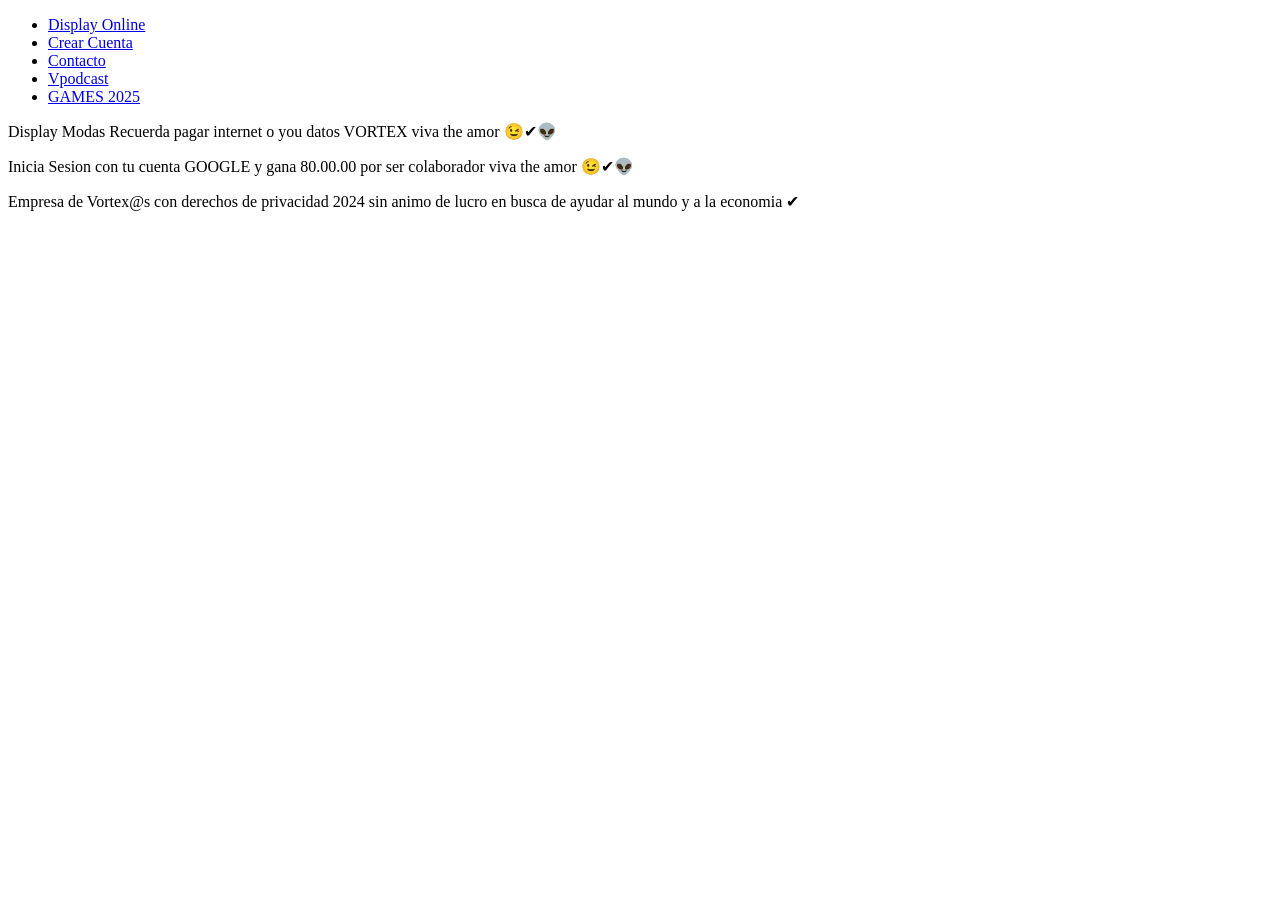
<file: index.html>
<!DOCTYPE html>

<html lang="es">

<head>

    <meta charset="UTF-8">

    <meta name="viewport" content="width=device-width, initial-scale=1.0">

    <title>Display Online</title>

    <link rel="stylesheet" href="styles.css">

</head>

<body>

    <header>

        <nav>

            <ul>

                <li><a href="index.html">Display Online</a></li>
                <li><a href="crear.html">Crear Cuenta</a></li>
                <li><a href="contacto.html">Contacto</a></li>
                <li><a href="acerca.html">Vpodcast</a></li>
                <li><a href="games.html">GAMES 2025</a></li>
                

                
                

            </ul>

        </nav>

    </header>

    <main>

        <section>
    
            <p>Display Modas Recuerda pagar internet o you datos VORTEX viva the amor 😉✔👽</p>
            <p>Inicia Sesion con tu cuenta GOOGLE y gana 80.00.00 por ser colaborador viva the amor 😉✔👽 </p>
            <p>Empresa de Vortex@s con derechos de privacidad 2024 sin animo de lucro en busca de ayudar al mundo y a la economia ✔</p>    
        </section>

    </main>

    <footer>

        <!-- Pie de página con información adicional -->

    </footer>

</body>

</html>
</file>
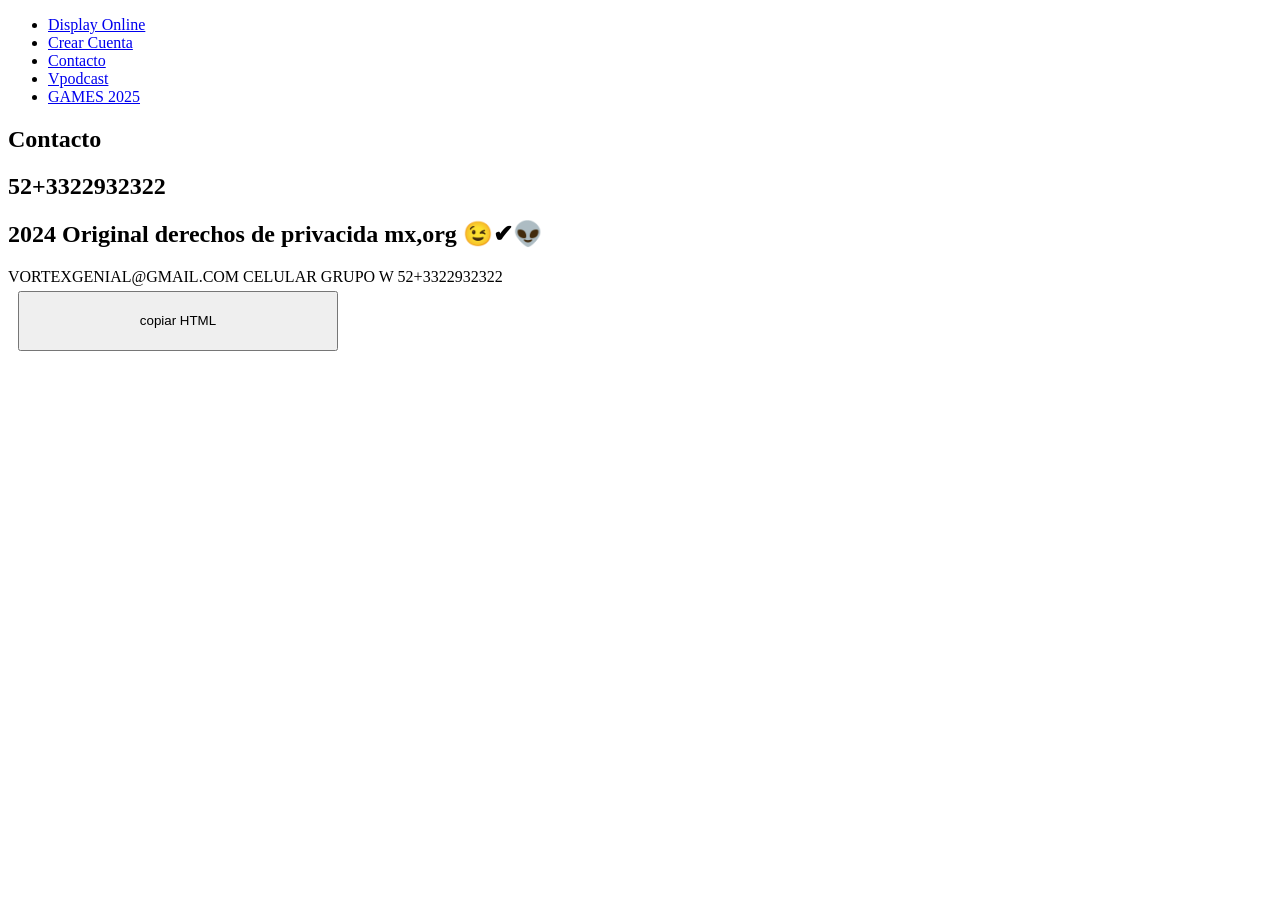
<file: contacto.html>
<!DOCTYPE html>
<html lang="es">
<head>
    <meta charset="UTF-8">
    <meta name="viewport" content="width=device-width, initial-scale=1.0">
    <title>Contacto</title>
    <link rel="stylesheet" href="styles.css">
</head>
<body>
    <header>
        <nav>
            <ul>
                <li><a href="index.html">Display Online</a></li>
                <li><a href="crear.html">Crear Cuenta</a></li>
                <li><a href="contacto.html">Contacto</a></li>
                <li><a href="acerca.html">Vpodcast</a></li>
                <li><a href="GAMES">GAMES 2025</a></li>
                
                

            
            </ul>
        </nav>
    </header>         
    <main>
        <section>
            <h1>Contacto</h1>
            <h1>52+3322932322</h1>
            <h1>2024 Original derechos de privacida mx,org 😉✔👽</h1>
            
            </form>
        </section>
    </main>
    <footer>
        
    </footer>
</body>
</html>

<!DOCTYPE html>

<html lang="es">

<head>

    <meta charset="UTF-8">

    <meta name="viewport" content="width=device-width, initial-scale=1.0">

    <title></title>
            </head>

<body>

    <div id="content">

        VORTEXGENIAL@GMAIL.COM CELULAR GRUPO W 52+3322932322

    </div>

    
    <button onclick="copyToClipboard()">copiar HTML</button>

    <script>

        function copyToClipboard() {

            const content = document.getElementById('content').innerHTML;

            const tempElement = document.createElement('textarea');

            tempElement.value = content;

            document.body.appendChild(tempElement);

            tempElement.select();

            document.execCommand('copy');

            document.body.removeChild(tempElement);

            alert('Texto HTML copiado al portapapeles!');

        }

    </script>

</body>

</html>
</file>
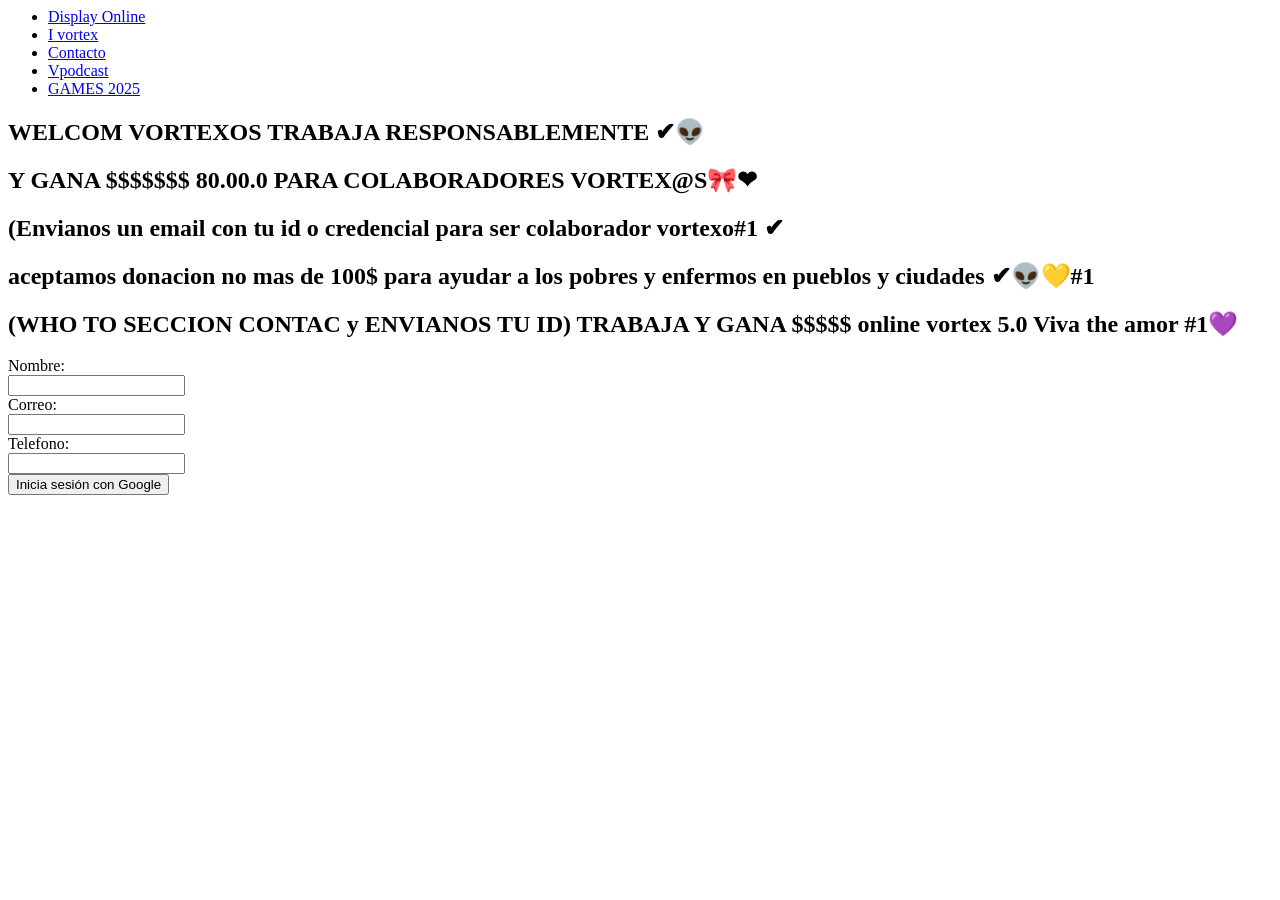
<file: crear.html>
<html lang="es">
<head>
    <meta charset="UTF-8">
    <meta name="viewport" content="width=device-width, initial-scale=1.0">
    <title>i vortex</title>
    <link rel="stylesheet" href="styles.css">
</head>
<body>
    <header>
        <nav>
            <ul>
                <li><a href="index.html">Display Online</a></li>
                <li><a href="ivortex.html">I vortex</a></li>
                <li><a href="contacto.html">Contacto</a></li>
                <li><a href="acerca.html">Vpodcast</a></li>
                <li><a href="games.html">GAMES 2025</a></li>

                
                
                
            </ul>
        </nav>
    </header>
    <main>
        <section>
            <h1></h1>
            
            <div>
                <h2>WELCOM VORTEXOS TRABAJA RESPONSABLEMENTE ✔👽</h2>
                <h1>Y GANA $$$$$$$ 80.00.0  PARA COLABORADORES VORTEX@S🎀❤</h1>
                <H1>(Envianos un email con tu id o credencial para ser colaborador vortexo#1 ✔</H1>
                <h1>aceptamos donacion no mas de 100$ para ayudar a los pobres y enfermos en pueblos y ciudades ✔👽💛#1</h1>
                <h2>(WHO TO SECCION CONTAC y ENVIANOS TU ID) TRABAJA Y GANA $$$$$ online vortex 5.0 Viva the amor #1💜</h2>
            </div>
            
        </section>
    </main>
</body>
</html>


<!DOCTYPE html>
<html>
<head>
</head>
<body>
    <form action="ivortex.html" method="post">
        <label for="nombre">Nombre:</label><br>
        <input type="text" id="nombre" name="nombre" required><br>
        <label for="correo">Correo:</label><br>
        <input type="email" id="correo" name="correo" required><br>
        <label for="telefono">Telefono:</label><br>
        <input type="text" id="telefono" name="telefono" required><br>
        <input type="submit" value="Inicia sesión con Google">
    </form>
</body>
</html>
        </section>
    </main>
    
        <!-- Pie de página con información adicional -->
    
</body>
</html>
</file>
<file: styles.css>
video {
  background-color: #ddd;
  border-radius: 7px;
  margin: 10px 0px 0px 10px;
  width: 320px;
  height: 360px;
  background-image: url("http://www.gifimagesdownload.com/wp-content/uploads/2016/02/background-gif-451.gif");
}
button {
  margin: 5px 0px 0px 10px !important;
  width: 320px;
  height: 60px;
}
.smallButton {
  width: 80px;
  height: 60px;
}
#main {
  display: none;
}
</file>
